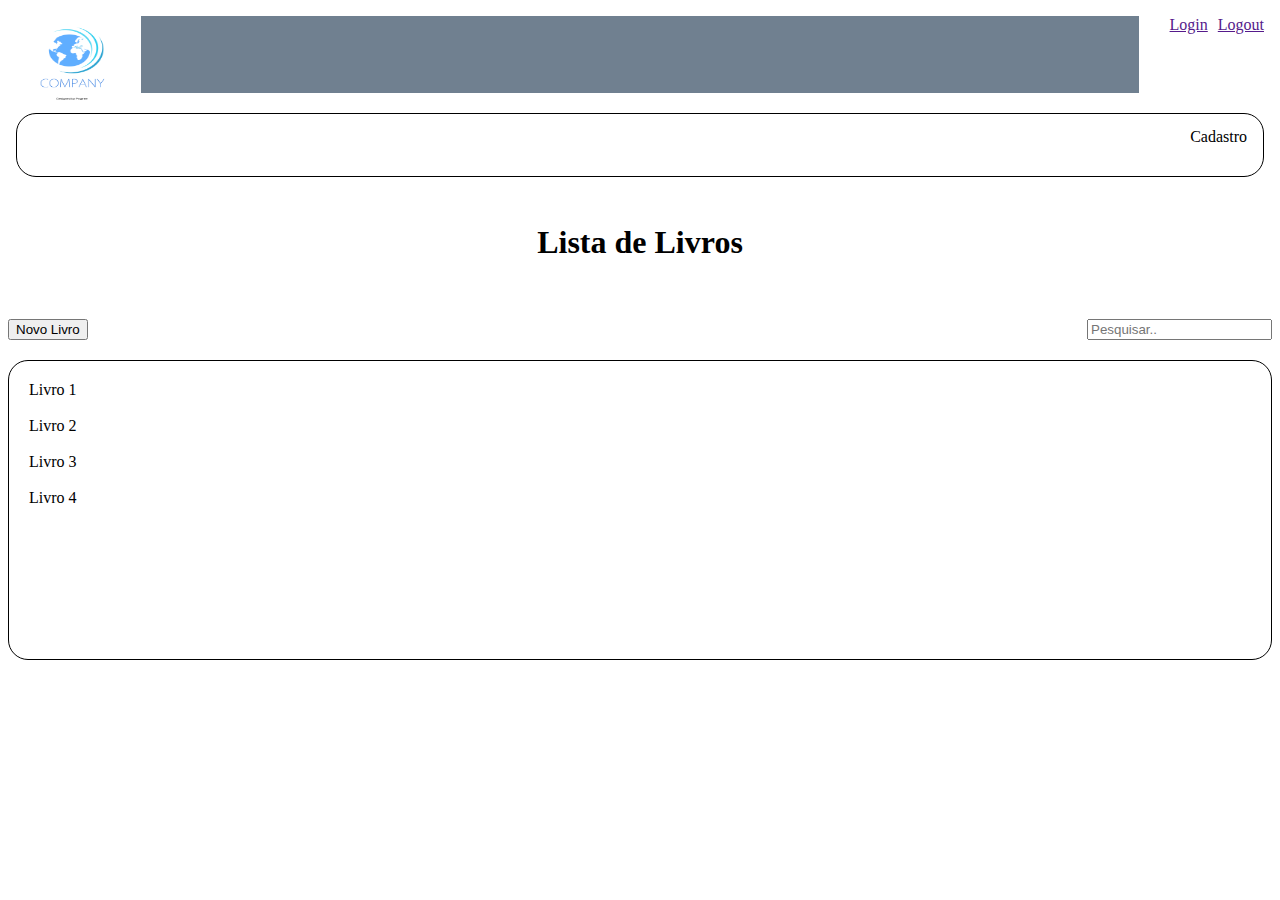
<file: index.html>
<html lang="pt-br">

<head>
    <meta charset="UTF-8">
    <meta http-equiv="X-UA-Compatible" content="ie=edge">
    <meta name="viewport" content="width=device-width, initial-scale=1.0">
    <title>Prova 1</title>
    <link rel="stylesheet" type="text/css" href="style.css">

    <script>
    </script>
</head>

<header>
    <object style="width:100%; height: 20%;" data="menu-superior.html" type=""></object>
</header>

<body>
    <br>
    <div style="height: 100px;">
        <div style="text-align: center" class="div">
            <h1>Lista de Livros</h1>
        </div>
        <br><br>
        <div>
            <button href="cadastro.html" style="float: left">Novo Livro</button>
            <div style="float: right" class="search-container">
                <input type="text" placeholder="Pesquisar.." name="search">
            </div>
        </div>
    </div>
    <br>
    <br>
    <div style="width: 100%; height: 300px; border-style:solid; border-width: thin; border-radius:20px; display:block">
        <div style="margin-left: 20px; margin-top:20px;">
            <div>Livro 1</div>
            <br>
            <div>Livro 2</div>
            <br>
            <div>Livro 3</div>
            <br>
            <div>Livro 4</div>
        </div>
    </div>
</body>

</html>


<script>
</script>
</file>
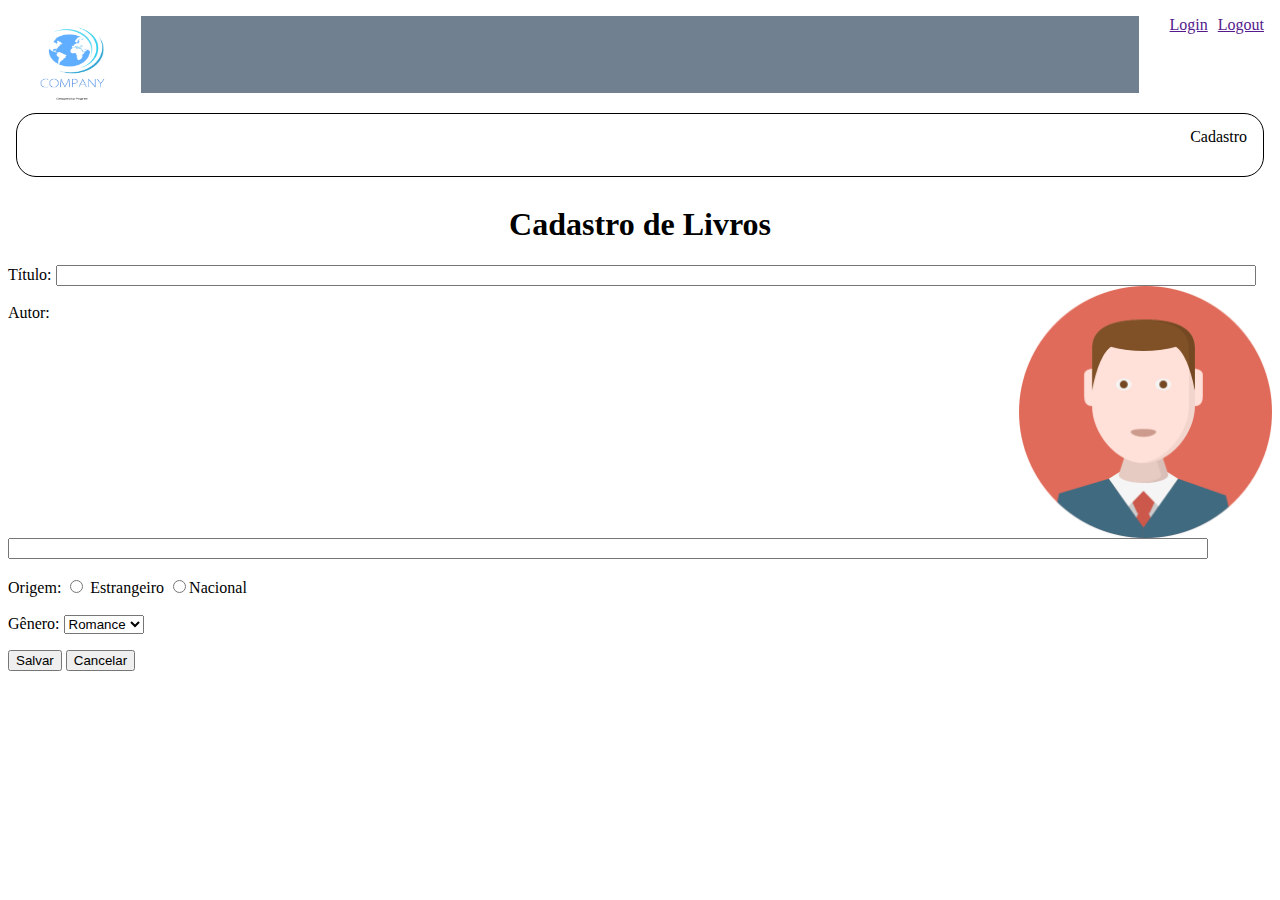
<file: cadastro.html>
<html lang="pt-br">

<head>
    <meta charset="UTF-8">
    <meta http-equiv="X-UA-Compatible" content="ie=edge">
    <meta name="viewport" content="width=device-width, initial-scale=1.0">
    <title>Document</title>
    <link rel="stylesheet" type="text/css" href="style.css">
</head>

<header>
    <object style="width:100%; height: 20%;" data="menu-superior.html" type=""></object>
</header>

<body>
    <div style="text-align:center">
        <h1>Cadastro de Livros</h1>
    </div>
    <form action="">
        <div>
            Título:
            <input style="width:1200px;" type="text">
            <img style="float:right; width:20%;" src="images/avatar.png" alt="">
        </div>
        <br>
        <div>
            Autor:
            <input style="width:1200px;" type="text">
        </div>
        <br>
        <div>
            Origem:
            <input type="radio" name="band-rock" value="Nacional" /> Estrangeiro
            <input type="radio" name="band-rock" value="Estrangeiro" />Nacional
        </div>
        <br>
        <div>
            Gênero:
            <select>
                <option value="Romance">Romance</option>
                <option value="Aventura">Aventura</option>
                <option value="Ficção">Ficção</option>
                <option value="Científico">Científico</option>
            </select>
        </div>

    </form>
    <footer>
        <button>Salvar</button>
        <button>Cancelar</button>
    </footer>
</body>
</file>
<file: style.css>
/* .menu-superior {
    grid-area: header;
    background-color: purple
} */

ul {
    list-style-type: none;
    margin: 0;
    padding: 0;
    overflow: hidden;
}

li {
    float: right;
}

li a {
    display: block;
    color: black;
    text-align: center;
    padding: 14px 16px;
    text-decoration: none;
}

ul {
    overflow: auto;
}

* {
    box-sizing: border-box;
}

.vertical-menu a {
    display: block;
}

.vertical-menu a:hover {
    background-color: #ccc;
    /* Dark grey background on mouse-over */
}
</file>
